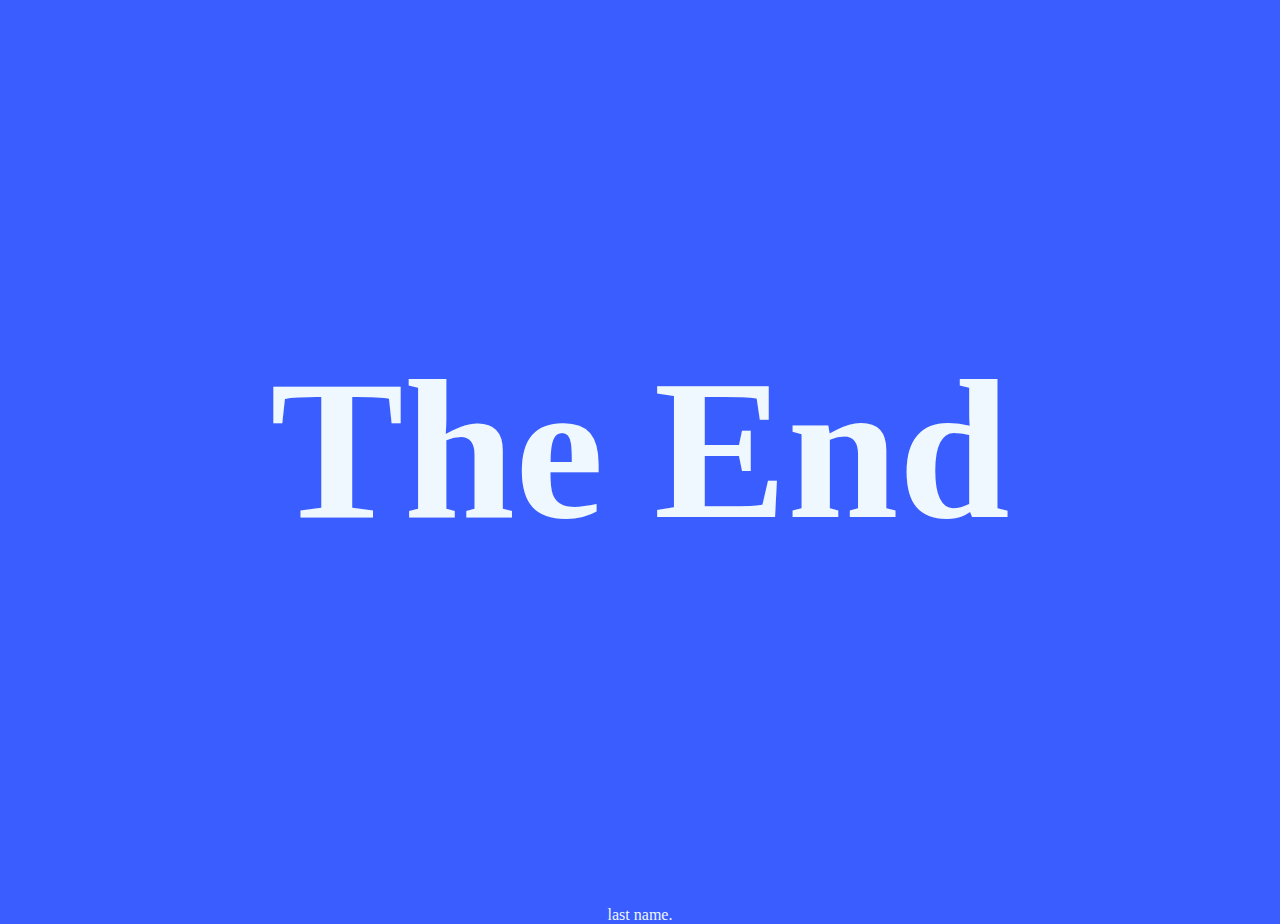
<file: screen8.html>
<!DOCTYPE html>
<html>
    <head>
        <link rel="stylesheet" href="./style.css">
        <script src="./script.js"></script>
        <title>The Story Of Amphitrite</title>
        <link rel="icon" href="https://media-public.canva.com/MACPQHtQA74/1/screen-1.svg">
    </head>
    <body>
        <div id="slide1" class="parentCont flexDiv centerDiv">
            <div>
                <h1 id="end">The End</h1>
            </div>
        </div>
        <p>last name.</p>
    </body>
</html>
</file>
<file: style.css>
body{
    background-color: #395dff;
    color: aliceblue;
    font-family: serif;
    text-align: center;
}

@keyframes rot{
    25%{transform: rotate(0deg)}
    50%{transform: rotate(3deg)}
    75%{transform: rotate(-3deg)}
    100%{transform: rotate(0deg)}
}

body,html{
    height:99%;
}

.parentCont{
    height:100%;
}

.flexDiv{
    display: flex;
}

.centerDiv{
    justify-content: center;
    align-items: center;
}

#imgCont{
    position: absolute;
}

#left{
    position: inherit;
    margin-right:950px;
}

#left4{
    position: inherit;
    margin-right:1050px;
}

#end{
    font-size:200px;
}

#left5{
    position: inherit;
    margin-top: 200px;
    margin-right:1500px;
    overflow:hidden;
    height:700px;
    width:auto;
}


#right{
    position: inherit;
    margin-left:1000px;
}

#right6{
    position: inherit;
    margin-left:1000px;
    overflow: hidden;
}


#right7{
    position: inherit;
    margin-left:1000px;
    height:200px;
}

#leftMirror{
    position: inherit;
    margin-right:950px;
}

.storyimg{
    height:400px;
    width:auto;
}

.storyimg:hover{
    animation-name: rot;
    animation-duration: 0.75s;
    animation-iteration-count: infinite;
}

#slide1{
    flex-direction: column;
}

.nxtBtn{
    border:none;
    border-radius: 20px;
    background-color: rgb(14, 14, 14);
    color:white;
    font-family: serif;
    font-size: 20px;
    width: 100px;
    height: 50px;
    transition: all 0.5s;
}

.nxtBtn:hover{
    width: 200px;
    height: 100px;
    font-size: 40px;
    border-radius: 40px;
}

.titleStyle{
    font-size: 75px;
}

#titleStyle2{
    font-size: 50px;
}
</file>
